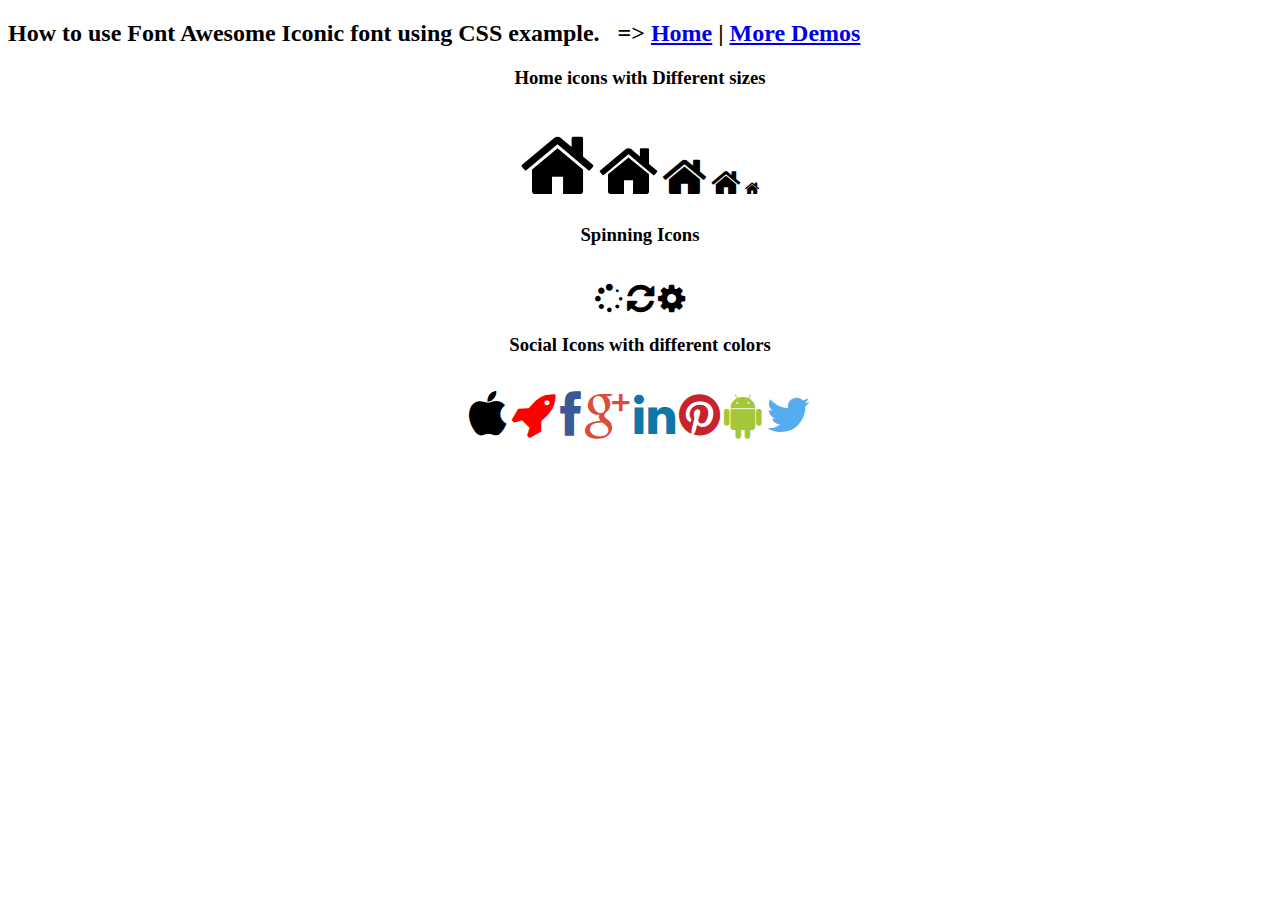
<file: font-awesome/index.html>
<!DOCTYPE html PUBLIC "-//W3C//DTD XHTML 1.0 Strict//EN"
  "http://www.w3.org/TR/xhtml1/DTD/xhtml1-strict.dtd">
<html xmlns="http://www.w3.org/1999/xhtml" xml:lang="en" lang="en">
  <head>
    <title>How to use Font Awesome Iconic font using CSS | PGPGang.com</title>
    <meta http-equiv="Content-Type" content="text/html;charset=utf-8" />
    <link rel="stylesheet" type="text/css" href="css/font-awesome.css" />
</head>
<body>
<h2>How to use Font Awesome Iconic font using CSS example.&nbsp;&nbsp;&nbsp;=> <a href="http://www.phpgang.com/">Home</a> | <a href="http://demo.phpgang.com/">More Demos</a></h2>

<div style="margin-left:auto;margin-right:auto;width: auto;text-align: center;">
<h3>Home icons with Different sizes</h3>
<br />
<div class="fa fa-home fa-5x"></div>
<div class="fa fa-home fa-4x"></div>
<div class="fa fa-home fa-3x"></div>
<div class="fa fa-home fa-2x"></div>
<div class="fa fa-home"></div>
<br />
<h3>Spinning Icons</h3>
<br />
<div class="fa fa-spinner fa-spin fa-2x"></div>
<div class="fa fa-refresh fa-spin fa-2x"></div>
<div class="fa fa-cog fa-spin fa-2x"></div>
<br />
<h3>Social Icons with different colors</h3>
<br />
<div class="fa fa-apple fa-3x"></div>
<div class="fa fa-rocket fa-color_red fa-3x"></div>
<div class="fa fa-facebook fa-color_facebook fa-3x"></div>
<div class="fa fa-google-plus fa-color_gplus fa-3x"></div>
<div class="fa fa-linkedin fa-color_linkedin fa-3x"></div>
<div class="fa fa-pinterest fa-color_pintrest fa-3x"></div>
<div class="fa fa-android fa-color_android fa-3x"></div>
<div class="fa fa-twitter fa-color_twitter fa-3x"></div>
</div>
</body>
</html>
</file>
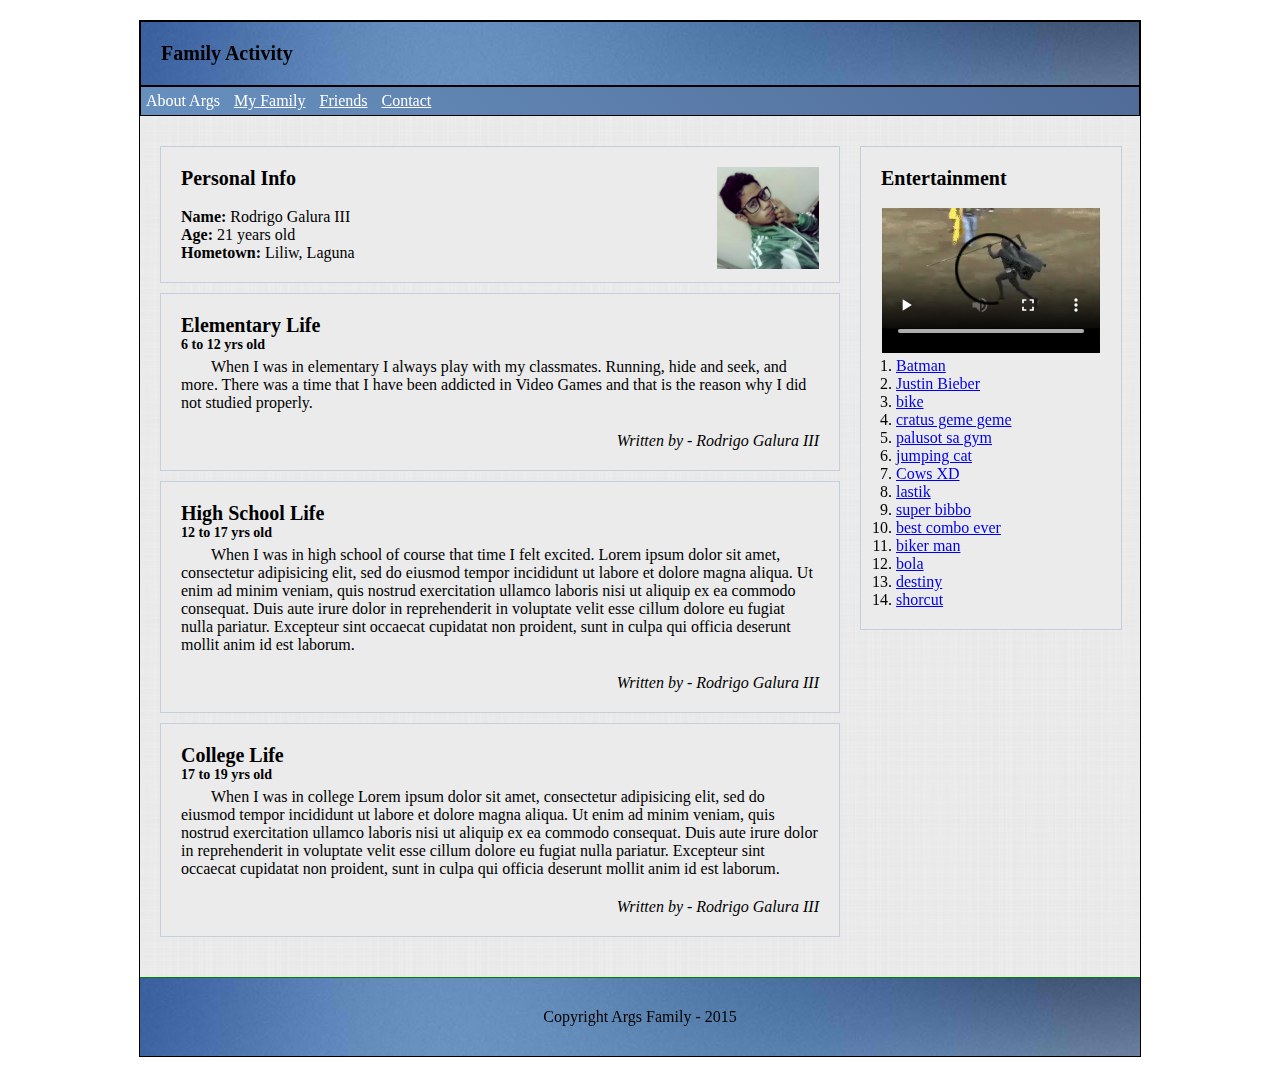
<file: about args.html>
<!doctype html>
<html lang="en">
<head>
	<meta charset="utf-8" />
	<title>Args Family</title>
	<link rel="stylesheet" type="text/css" href="css/family.css" />
	<link rel="icon" href="img/h5c3js.jpg" />
</head>
<body>
	<div id="container">
		<header id="web-header">
			<h1>Family Activity</h1>
		</header>

		<nav id="web-nav">
			<ul>
				<li><a href="#" class="selected">About Args</a></li>
				<li><a href="my family.html">My Family</a></li>
				<li><a href="my friends.html">Friends</a></li>
				<li><a href="contact.html">Contact</a></li>
			</ul>
		</nav>

		<section id="web-section">
			<article>
				<img src="img/my family/ako.jpg" title="My Picture" class="rotate" alt="My Profile Pict" />
				<header>
					<hgroup>
						<h1>Personal Info</h1>
					</hgroup>
				</header>
				<br />
				<strong>Name: </strong> Rodrigo Galura III <br />
				<strong>Age: </strong> 21 years old <br />
				<strong>Hometown: </strong> Liliw, Laguna <br />
			</article>
			<article>
				<header>
					<hgroup>
						<h1>Elementary Life</h1>
						<h2>6 to 12 yrs old</h2>
					</hgroup>
				</header>
				<p>
					When I was in elementary I always play with my classmates. Running, hide and seek,
					and more. There was a time that I have been addicted in Video Games and that is the reason
					why I did not studied properly.
				</p>
				<footer>Written by - Rodrigo Galura III</footer>
			</article>
			<article>
				<header>
					<hgroup>
						<h1>High School Life</h1>
						<h2>12 to 17 yrs old</h2>
					</hgroup>
				</header>
				<p>When I was in high school of course that time I felt excited. Lorem ipsum dolor sit amet, consectetur adipisicing elit, sed do eiusmod
				tempor incididunt ut labore et dolore magna aliqua. Ut enim ad minim veniam,
				quis nostrud exercitation ullamco laboris nisi ut aliquip ex ea commodo
				consequat. Duis aute irure dolor in reprehenderit in voluptate velit esse
				cillum dolore eu fugiat nulla pariatur. Excepteur sint occaecat cupidatat non
				proident, sunt in culpa qui officia deserunt mollit anim id est laborum. </p>
				<footer>Written by - Rodrigo Galura III</footer>
			</article>
			<article>
				<header>
					<hgroup>
						<h1>College Life</h1>
						<h2>17 to 19 yrs old</h2>
					</hgroup>
				</header>
				<p>When I was in college Lorem ipsum dolor sit amet, consectetur adipisicing elit, sed do eiusmod
				tempor incididunt ut labore et dolore magna aliqua. Ut enim ad minim veniam,
				quis nostrud exercitation ullamco laboris nisi ut aliquip ex ea commodo
				consequat. Duis aute irure dolor in reprehenderit in voluptate velit esse
				cillum dolore eu fugiat nulla pariatur. Excepteur sint occaecat cupidatat non
				proident, sunt in culpa qui officia deserunt mollit anim id est laborum. </p>
				<footer>Written by - Rodrigo Galura III</footer>
		</section>

		<aside id="web-aside">
			<h1>Entertainment</h1><br />
			<div id="video-container">
				<video controls>
					<source type="video/mp4" src="videos/9GAG - Why So Serious_.mp4" />
					Your browser does not support the video tag.
				</video>
			</div>
			<ul>
				<li><a href="#" onclick="play1();">Batman</a></li>
				<li><a href="#" onclick="play2();">Justin Bieber</a></li>
				<li><a href="#" onclick="play3();">bike</a></li>
				<li><a href="#" onclick="play4();">cratus geme geme</a></li>
				<li><a href="#" onclick="play5();">palusot sa gym</a></li>
				<li><a href="#" onclick="play6();">jumping cat</a></li>
				<li><a href="#" onclick="play7();">Cows XD</a></li>
				<li><a href="#" onclick="play8();">lastik</a></li>
				<li><a href="#" onclick="play9();">super bibbo</a></li>
				<li><a href="#" onclick="play10();">best combo ever</a></li>
				<li><a href="#" onclick="play11();">biker man</a></li>
				<li><a href="#" onclick="play12();">bola</a></li>
				<li><a href="#" onclick="play13();">destiny</a></li>
				<li><a href="#" onclick="play14();">shorcut</a></li>
			</ul>
		</aside>

		<footer id="web-footer">
			<p>Copyright Args Family - 2015</p>
		</footer>
	</div>

	<script type="text/javascript" src="js/video.js"></script>
</body>
</html>
</file>
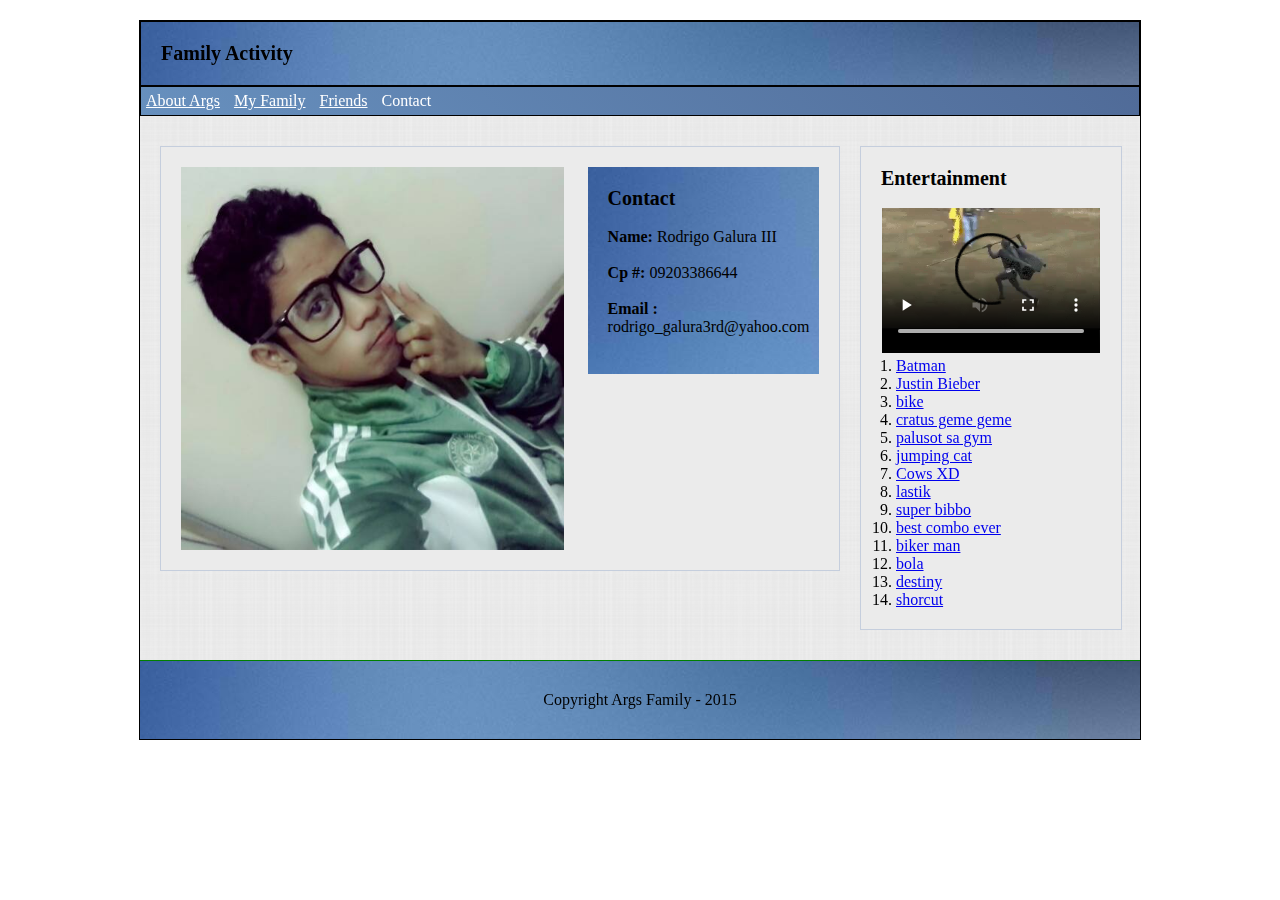
<file: contact.html>
<!doctype html>
<html lang="en">
<head>
	<meta charset="utf-8" />
	<title>Args Family</title>
	<link rel="stylesheet" type="text/css" href="css/family.css" />
	<link rel="icon" href="img/h5c3js.jpg" />
</head>
<body>
	<div id="container">
		<header id="web-header">
			<h1>Family Activity</h1>
		</header>

		<nav id="web-nav">
			<ul>
				<li><a href="about args.html">About Args</a></li>
				<li><a href="my family.html">My Family</a></li>
				<li><a href="my friends.html">Friends</a></li>
				<li><a href="#" class="selected">Contact</a></li>
			</ul>
		</nav>

		<section id="web-section">
			<article>
				<img src="img/my family/ako.jpg" title="My Picture" alt="My Profile Pict" style="width: 60%; float: left;" />
				<div id="contact-info">
					<header>
						<hgroup>
							<h1>Contact</h1>
						</hgroup>
					</header>
					<br />
					<strong>Name: </strong> Rodrigo Galura III <br /><br />
					<strong>Cp #: </strong> 09203386644 <br /><br />
					<strong>Email : </strong> rodrigo_galura3rd@yahoo.com <br /><br />
				</div>
				<div style="clear: both;"></div>
			</article>
		</section>

		<aside id="web-aside">
			<h1>Entertainment</h1><br />
			<div id="video-container">
				<video controls>
					<source type="video/mp4" src="videos/9GAG - Why So Serious_.mp4" />
					Your browser does not support the video tag.
				</video>
			</div>
			<ul>
				<li><a href="#" onclick="play1();">Batman</a></li>
				<li><a href="#" onclick="play2();">Justin Bieber</a></li>
				<li><a href="#" onclick="play3();">bike</a></li>
				<li><a href="#" onclick="play4();">cratus geme geme</a></li>
				<li><a href="#" onclick="play5();">palusot sa gym</a></li>
				<li><a href="#" onclick="play6();">jumping cat</a></li>
				<li><a href="#" onclick="play7();">Cows XD</a></li>
				<li><a href="#" onclick="play8();">lastik</a></li>
				<li><a href="#" onclick="play9();">super bibbo</a></li>
				<li><a href="#" onclick="play10();">best combo ever</a></li>
				<li><a href="#" onclick="play11();">biker man</a></li>
				<li><a href="#" onclick="play12();">bola</a></li>
				<li><a href="#" onclick="play13();">destiny</a></li>
				<li><a href="#" onclick="play14();">shorcut</a></li>
			</ul>
		</aside>

		<footer id="web-footer">
			<p>Copyright Args Family - 2015</p>
		</footer>
	</div>

	<script type="text/javascript" src="js/video.js"></script>
</body>
</html>
</file>
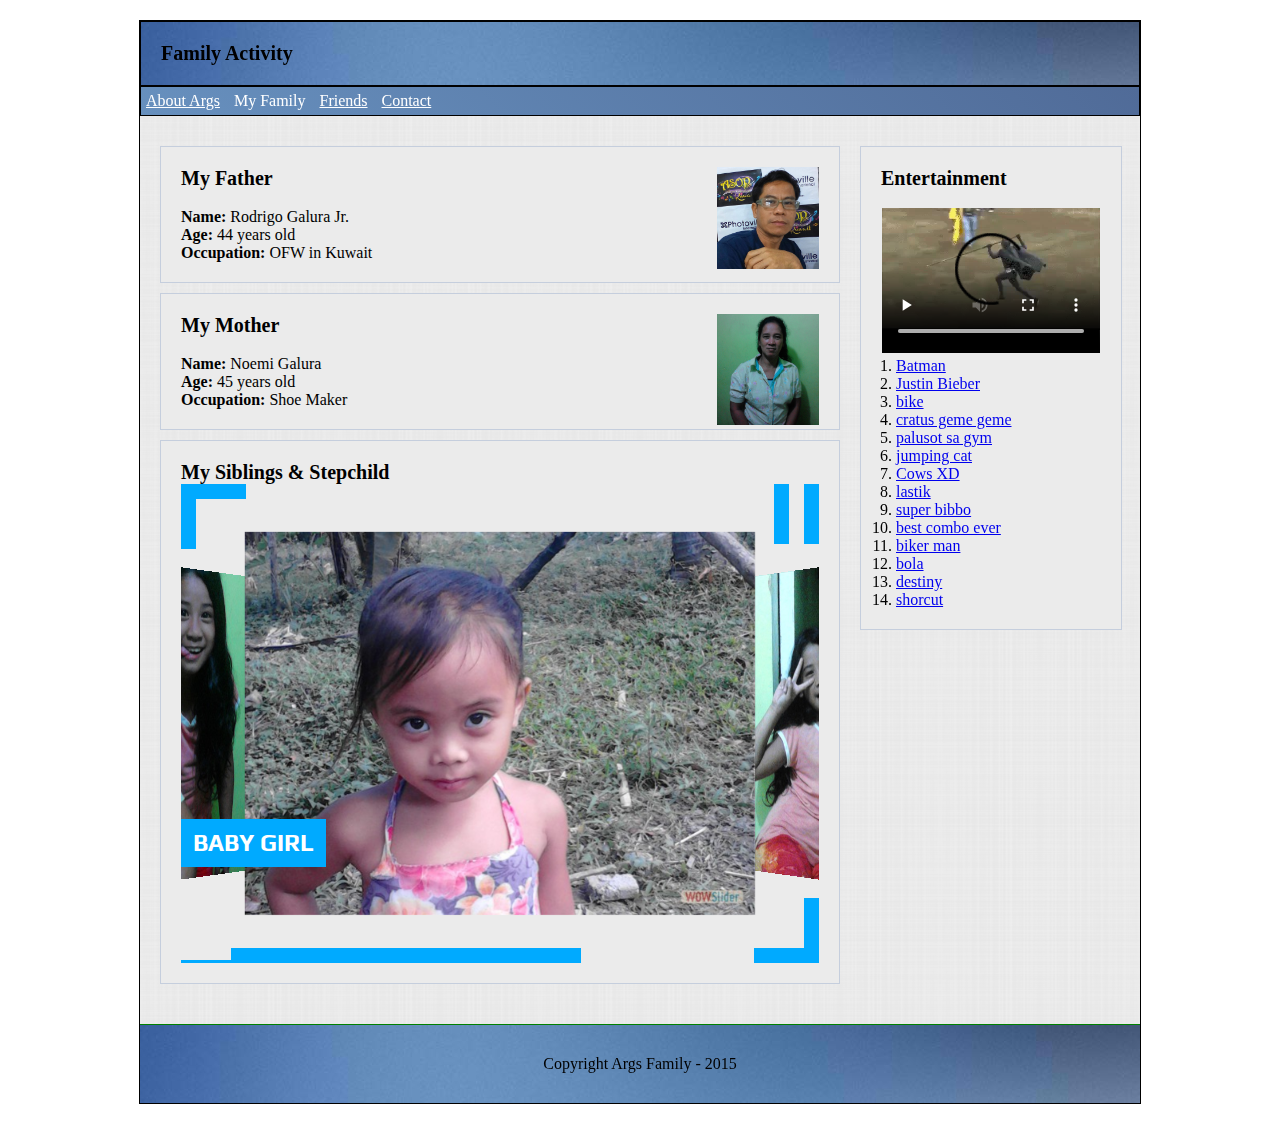
<file: my family.html>
<!doctype html>
<html lang="en">
<head>
	<meta charset="utf-8" />
	<title>Args Family</title>
	<link rel="stylesheet" type="text/css" href="css/family.css" />
	<link rel="icon" href="img/h5c3js.jpg" />
	<style type="text/css">
		#web-section article:nth-child(3) img {
			float: none;
		}
	</style>

	<!-- Start WOWSlider.com HEAD section --> <!-- add to the <head> of your page -->
	<link rel="stylesheet" type="text/css" href="engine0/style.css" />
	<script type="text/javascript" src="engine0/jquery.js"></script>
	<!-- End WOWSlider.com HEAD section -->
	</head>
<body>
	<div id="container">
		<header id="web-header">
			<h1>Family Activity</h1>
		</header>

		<nav id="web-nav">
			<ul>
				<li><a href="about args.html">About Args</a></li>
				<li><a href="#" class="selected">My Family</a></li>
				<li><a href="my friends.html">Friends</a></li>
				<li><a href="contact.html">Contact</a></li>
			</ul>
		</nav>

		<section id="web-section">
			<article>
				<img src="img/my family/papa.jpg" title="My Father" class="rotate" alt="pict ni papa" />
				<header>
					<hgroup>
						<h1>My Father</h1>
					</hgroup>
				</header>
				<br />
				<strong>Name: </strong> Rodrigo Galura Jr. <br />
				<strong>Age: </strong> 44 years old <br />
				<strong>Occupation: </strong> OFW in Kuwait <br />
			</article>
			<article>
				<img src="img/my family/mama.jpg" title="My Mother" class="rotate" alt="pict ni mama" />
				<header>
					<hgroup>
	<h1>My Mother</h1>
					</hgroup>
				</header>
				<br />
				<strong>Name: </strong> Noemi Galura <br />
				<strong>Age: </strong> 45 years old <br />
				<strong>Occupation: </strong> Shoe Maker <br />
			</article>
			<article>
				<header>
					<hgroup>
						<h1>My Siblings & Stepchild</h1>
					</hgroup>
				</header>
				<div id="my-siblings-slider">
	<!-- Start WOWSlider.com BODY section --> <!-- add to the <body> of your page -->
	<div id="wowslider-container0">
	<div class="ws_images"><ul>
		<li><img src="data0/images/baby_girl.jpg" alt="baby girl" title="baby girl" id="wows0_0"/></li>
		<li><img src="data0/images/cheezy.jpg" alt="cheezy" title="cheezy" id="wows0_1"/></li>
		<li><img src="data0/images/hehehe.jpg" alt="hehehe" title="hehehe" id="wows0_2"/></li>
		<li><img src="data0/images/hehehe2.jpg" alt="hehehe2" title="hehehe2" id="wows0_3"/></li>
		<li><img src="data0/images/japorms.jpg" alt="japorms" title="japorms" id="wows0_4"/></li>
		<li><img src="data0/images/little_3_girls.jpg" alt="little 3 girls" title="little 3 girls" id="wows0_5"/></li>
		<li><a href="http://wowslider.com/vi"><img src="data0/images/little_cute.jpg" alt="jquery slideshow" title="little cute" id="wows0_6"/></a></li>
		<li><img src="data0/images/picture_picture.jpg" alt="picture picture" title="picture picture" id="wows0_7"/></li>
	</ul></div>
	<div class="ws_bullets"><div>
		<a href="#" title="baby girl"><span><img src="data0/tooltips/baby_girl.jpg" alt="baby girl"/>1</span></a>
		<a href="#" title="cheezy"><span><img src="data0/tooltips/cheezy.jpg" alt="cheezy"/>2</span></a>
		<a href="#" title="hehehe"><span><img src="data0/tooltips/hehehe.jpg" alt="hehehe"/>3</span></a>
		<a href="#" title="hehehe2"><span><img src="data0/tooltips/hehehe2.jpg" alt="hehehe2"/>4</span></a>
		<a href="#" title="japorms"><span><img src="data0/tooltips/japorms.jpg" alt="japorms"/>5</span></a>
		<a href="#" title="little 3 girls"><span><img src="data0/tooltips/little_3_girls.jpg" alt="little 3 girls"/>6</span></a>
		<a href="#" title="little cute"><span><img src="data0/tooltips/little_cute.jpg" alt="little cute"/>7</span></a>
		<a href="#" title="picture picture"><span><img src="data0/tooltips/picture_picture.jpg" alt="picture picture"/>8</span></a>
	</div></div><div class="ws_script" style="position:absolute;left:-99%"><a href="http://wowslider.com">css image gallery</a> by WOWSlider.com v8.2</div>
	<div class="ws_shadow"></div>
	</div>	
	<script type="text/javascript" src="engine0/wowslider.js"></script>
	<script type="text/javascript" src="engine0/script.js"></script>
	<!-- End WOWSlider.com BODY section -->
				</div>
			</article>
		</section>

		<aside id="web-aside">
			<h1>Entertainment</h1><br />
			<div id="video-container">
				<video controls>
					<source type="video/mp4" src="videos/9GAG - Why So Serious_.mp4" />
					Your browser does not support the video tag.
				</video>
			</div>
			<ul>
				<li><a href="#" onclick="play1();">Batman</a></li>
				<li><a href="#" onclick="play2();">Justin Bieber</a></li>
				<li><a href="#" onclick="play3();">bike</a></li>
				<li><a href="#" onclick="play4();">cratus geme geme</a></li>
				<li><a href="#" onclick="play5();">palusot sa gym</a></li>
				<li><a href="#" onclick="play6();">jumping cat</a></li>
				<li><a href="#" onclick="play7();">Cows XD</a></li>
				<li><a href="#" onclick="play8();">lastik</a></li>
				<li><a href="#" onclick="play9();">super bibbo</a></li>
				<li><a href="#" onclick="play10();">best combo ever</a></li>
				<li><a href="#" onclick="play11();">biker man</a></li>
				<li><a href="#" onclick="play12();">bola</a></li>
				<li><a href="#" onclick="play13();">destiny</a></li>
				<li><a href="#" onclick="play14();">shorcut</a></li>
			</ul>
		</aside>

		<footer id="web-footer">
			<p>Copyright Args Family - 2015</p>
		</footer>
	</div>

	<script type="text/javascript" src="js/video.js"></script>
</body>
</html>
</file>
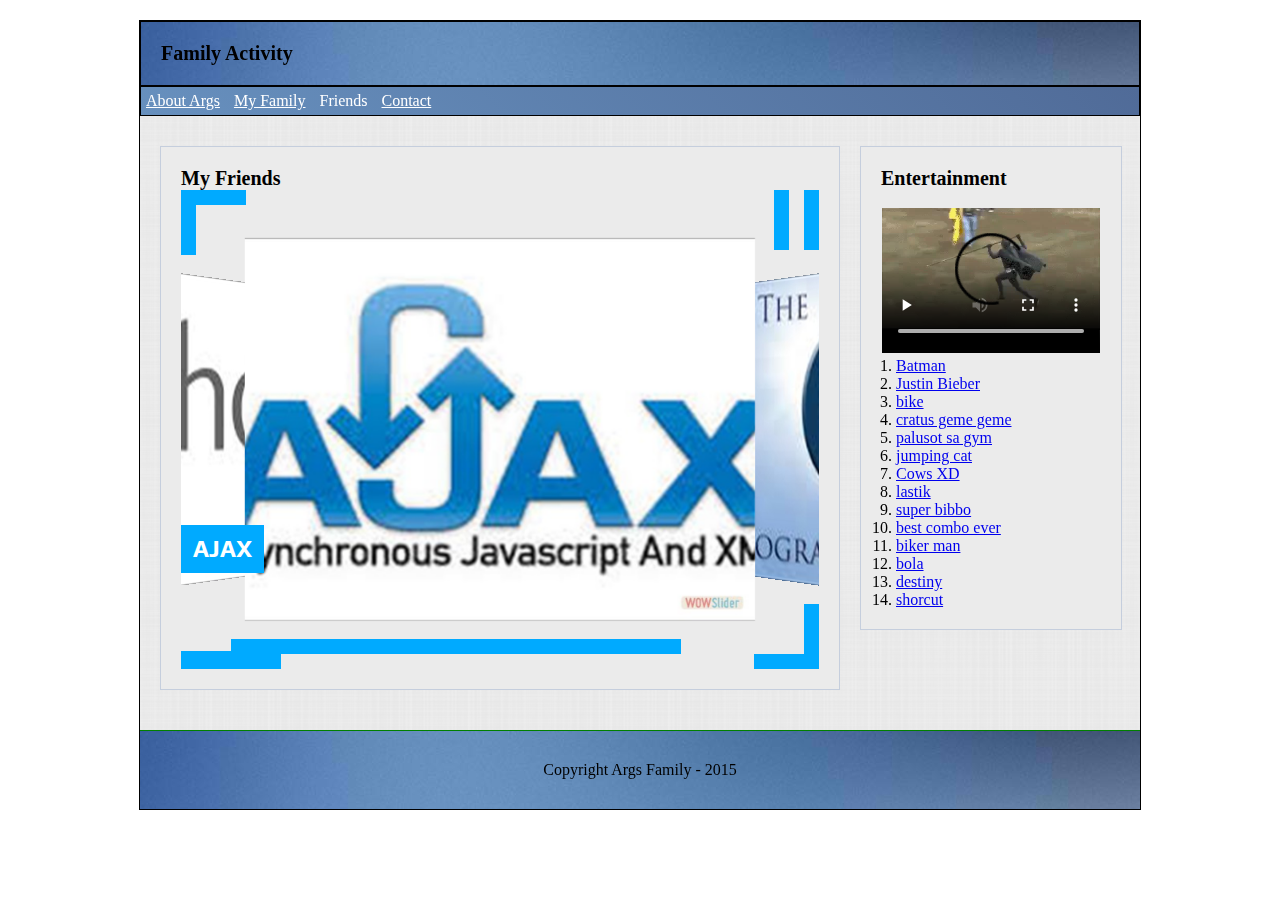
<file: my friends.html>
<!doctype html>
<html lang="en">
<head>
	<meta charset="utf-8" />
	<title>Args Family</title>
	<link rel="stylesheet" type="text/css" href="css/family.css" />
	<link rel="icon" href="img/h5c3js.jpg" />
	<style type="text/css">
		#web-section article:nth-child(3) img {
			float: none;
		}
	</style>

	<!-- Start WOWSlider.com HEAD section --> <!-- add to the <head> of your page -->
	<link rel="stylesheet" type="text/css" href="engine0/style.css" />
	<script type="text/javascript" src="engine0/jquery.js"></script>
	<!-- End WOWSlider.com HEAD section -->
	
	<!-- Start WOWSlider.com HEAD section --> <!-- add to the <head> of your page -->
	<link rel="stylesheet" type="text/css" href="engine0/style.css" />
	<!--script type="text/javascript" src="engine0/jquery.js"></script-->
	<!-- End WOWSlider.com HEAD section --></head>
<body>
	<div id="container">
		<header id="web-header">
			<h1>Family Activity</h1>
		</header>

		<nav id="web-nav">
			<ul>
				<li><a href="about args.html">About Args</a></li>
				<li><a href="my family.html">My Family</a></li>
				<li><a href="#.html" class="selected">Friends</a></li>
				<li><a href="contact.html">Contact</a></li>
			</ul>
		</nav>

		<section id="web-section">
			<article>
				<header>
					<hgroup>
						<h1>My Friends</h1>
					</hgroup>
				</header>
				<div id="my-friends-slider">
	<!-- Start WOWSlider.com BODY section --> <!-- add to the <body> of your page -->
	<div id="wowslider-container0">
	<div class="ws_images"><ul>
		<li><img src="data0/images/ajax.jpg" alt="ajax" title="ajax" id="wows0_0"/></li>
		<li><img src="data0/images/bannerbgblur.jpg" alt="banner-bg-blur" title="banner-bg-blur" id="wows0_1"/></li>
		<li><img src="data0/images/css3.jpg" alt="css3" title="css3" id="wows0_2"/></li>
		<li><img src="data0/images/git.jpg" alt="git" title="git" id="wows0_3"/></li>
		<li><img src="data0/images/html5.jpg" alt="html5" title="html5" id="wows0_4"/></li>
		<li><img src="data0/images/java.jpg" alt="java" title="java" id="wows0_5"/></li>
		<li><img src="data0/images/jquery.png" alt="jquery" title="jquery" id="wows0_6"/></li>
		<li><img src="data0/images/js.jpg" alt="js" title="js" id="wows0_7"/></li>
		<li><img src="data0/images/laravel.png" alt="laravel" title="laravel" id="wows0_8"/></li>
		<li><img src="data0/images/php.jpg" alt="php" title="php" id="wows0_9"/></li>
		<li><a href="http://wowslider.com"><img src="data0/images/py_game.jpg" alt="angular slider" title="py game" id="wows0_10"/></a></li>
		<li><img src="data0/images/python.jpg" alt="python" title="python" id="wows0_11"/></li>
	</ul></div>
	<div class="ws_bullets"><div>
		<a href="#" title="ajax"><span><img src="data0/tooltips/ajax.jpg" alt="ajax"/>1</span></a>
		<a href="#" title="banner-bg-blur"><span><img src="data0/tooltips/bannerbgblur.jpg" alt="banner-bg-blur"/>2</span></a>
		<a href="#" title="css3"><span><img src="data0/tooltips/css3.jpg" alt="css3"/>3</span></a>
		<a href="#" title="git"><span><img src="data0/tooltips/git.jpg" alt="git"/>4</span></a>
		<a href="#" title="html5"><span><img src="data0/tooltips/html5.jpg" alt="html5"/>5</span></a>
		<a href="#" title="java"><span><img src="data0/tooltips/java.jpg" alt="java"/>6</span></a>
		<a href="#" title="jquery"><span><img src="data0/tooltips/jquery.png" alt="jquery"/>7</span></a>
		<a href="#" title="js"><span><img src="data0/tooltips/js.jpg" alt="js"/>8</span></a>
		<a href="#" title="laravel"><span><img src="data0/tooltips/laravel.png" alt="laravel"/>9</span></a>
		<a href="#" title="php"><span><img src="data0/tooltips/php.jpg" alt="php"/>10</span></a>
		<a href="#" title="py game"><span><img src="data0/tooltips/py_game.jpg" alt="py game"/>11</span></a>
		<a href="#" title="python"><span><img src="data0/tooltips/python.jpg" alt="python"/>12</span></a>
	</div></div><div class="ws_script" style="position:absolute;left:-99%"><a href="http://wowslider.com">css image gallery</a> by WOWSlider.com v8.2</div>
	<div class="ws_shadow"></div>
	</div>	
	<script type="text/javascript" src="engine0/wowslider.js"></script>
	<script type="text/javascript" src="engine0/script.js"></script>
	<!-- End WOWSlider.com BODY section -->
				</div>
			</article>
		</section>

		<aside id="web-aside">
			<h1>Entertainment</h1><br />
			<div id="video-container">
				<video controls>
					<source type="video/mp4" src="videos/9GAG - Why So Serious_.mp4" />
					Your browser does not support the video tag.
				</video>
			</div>
			<ul>
				<li><a href="#" onclick="play1();">Batman</a></li>
				<li><a href="#" onclick="play2();">Justin Bieber</a></li>
				<li><a href="#" onclick="play3();">bike</a></li>
				<li><a href="#" onclick="play4();">cratus geme geme</a></li>
				<li><a href="#" onclick="play5();">palusot sa gym</a></li>
				<li><a href="#" onclick="play6();">jumping cat</a></li>
				<li><a href="#" onclick="play7();">Cows XD</a></li>
				<li><a href="#" onclick="play8();">lastik</a></li>
				<li><a href="#" onclick="play9();">super bibbo</a></li>
				<li><a href="#" onclick="play10();">best combo ever</a></li>
				<li><a href="#" onclick="play11();">biker man</a></li>
				<li><a href="#" onclick="play12();">bola</a></li>
				<li><a href="#" onclick="play13();">destiny</a></li>
				<li><a href="#" onclick="play14();">shorcut</a></li>
			</ul>
		</aside>

		<footer id="web-footer">
			<p>Copyright Args Family - 2015</p>
		</footer>
	</div>

	<script type="text/javascript" src="js/video.js"></script>
</body>
</html>
</file>
<file: css/family.css>
* {
	margin: 0;
	padding: 0;
}

h1 {
	font: bold 20px tahoma;
}

h2 {
	font: bold 14px tahoma;
}

header, nav, section, article, hgroup, aside, footer {
	display: block;
}

body {
	text-align: center;
}

#container {
	width: 1000px;
	background-image: url(../img/body-bg.png);
	border: 1px solid black;
	margin: 20px auto;
	text-align: left;
}

#web-header {
	background-image: url(../img/banner-bg-blur.jpg);
	padding: 20px;
	border: 1px solid black;
}

#web-nav {
	background: linear-gradient(45deg, rgb(103, 144, 190), rgb(80, 107, 152));
	border: 1px solid black;
	color: white;
}

#web-nav li {
	display: inline-block;
	list-style: none;
	padding: 5px;
}

#web-nav li a.selected {
	text-decoration: none;	
}

#web-nav li a {
	color: white;
}

#web-nav li a:hover,
#web-nav li a:active {
	color: green;
}

#web-section {
	width: 680px;
	margin: 30px 20px; /* 710px, 290 left */
	float: left;
}

#web-section article img {
	max-width: 100%;
	float: right;
	width: 16%;
}

#web-section article img.rotate {
	-webkit-transition: .5s -webkit-transform;
}

#web-section article img.rotate:hover {
	-webkit-transform: rotate(360deg) scale(1.5);
}

#contact-info {
	background-image: url(../img/banner-bg-blur.jpg);
	float: right;
	width: 30%;
	padding: 20px;
}

article {
	border: 1px solid rgb(197, 206, 221);
 	background-color: #EBEBEB;
	padding: 20px;
	margin-bottom: 10px;
}

article p {
	margin-top: 5px;
	text-indent: 30px;
}

article footer {
	margin-top: 20px;
	text-align: right;
	font-style: italic;
}

#web-aside {
	width: 220px;
	margin: 30px 0;
	padding: 20px;
	border: 1px solid rgb(197, 206, 221);
	background-color: #EBEBEB;
	float: left;
}

#web-aside li {
	list-style-type: decimal;
	margin-left: 15px;
}

#web-footer {
	background-image: url(../img/banner-bg-blur.jpg);
	clear: both;
	text-align: center;
	border-top: 1px solid green;
	padding: 30px;
}

/* For Video */
#video-container > video {
	width: 99%;
	margin: 0 .5%;
	height: 30%;
	top: 0;
}
</file>
<file: engine0/style.css>
/*
 *	generated by WOW Slider 8.2
 *	template Angular
 */
@import url(https://fonts.googleapis.com/css?family=Play&subset=latin,cyrillic,latin-ext);
#wowslider-container0 { 
	display: table;
	zoom: 1; 
	position: relative;
	width: 100%;
	max-width: 640px;
	max-height:480px;
	margin:0px auto 0px;
	z-index:90;
	text-align:left; /* reset align=center */
	font-size: 10px;
	text-shadow: none; /* fix some user styles */

	/* reset box-sizing (to boostrap friendly) */
	-webkit-box-sizing: content-box;
	-moz-box-sizing: content-box;
	box-sizing: content-box; 
}
* html #wowslider-container0{ width:640px }
#wowslider-container0 .ws_images ul{
	position:relative;
	width: 10000%; 
	height:100%;
	left:0;
	list-style:none;
	margin:0;
	padding:0;
	border-spacing:0;
	overflow: visible;
	/*table-layout:fixed;*/
}
#wowslider-container0 .ws_images ul li{
	position: relative;
	width:1%;
	height:100%;
	line-height:0; /*opera*/
	overflow: hidden;
	float:left;
	/*font-size:0;*/
	padding:0 0 0 0 !important;
	margin:0 0 0 0 !important;
}

#wowslider-container0 .ws_images{
	position: relative;
	left:0;
	top:0;
	height:100%;
	max-height:480px;
	max-width: 640px;
	vertical-align: top;
	border:none;
	overflow: hidden;
}
#wowslider-container0 .ws_images ul a{
	width:100%;
	height:100%;
	max-height:480px;
	display:block;
	color:transparent;
}
#wowslider-container0 img{
	max-width: none !important;
}
#wowslider-container0 .ws_images .ws_list img,
#wowslider-container0 .ws_images > div > img{
	width:100%;
	border:none 0;
	max-width: none;
	padding:0;
	margin:0;
}
#wowslider-container0 .ws_images > div > img {
	max-height:480px;
}

#wowslider-container0 .ws_images iframe {
	position: absolute;
	z-index: -1;
}

#wowslider-container0 .ws-title > div {
	display: inline-block !important;
}

#wowslider-container0 a{ 
	text-decoration: none; 
	outline: none; 
	border: none; 
}

#wowslider-container0  .ws_bullets { 
	float: left;
	position:absolute;
	z-index:70;
}
#wowslider-container0  .ws_bullets div{
	position:relative;
	float:left;
	font-size: 0px;
}
/* compatibility with Joomla styles */
#wowslider-container0  .ws_bullets a {
	line-height: 0;
}

#wowslider-container0  .ws_script{
	display:none;
}
#wowslider-container0 sound, 
#wowslider-container0 object{
	position:absolute;
}

/* prevent some of users reset styles */
#wowslider-container0 .ws_effect {
	position: static;
	width: 100%;
	height: 100%;
}

#wowslider-container0 .ws_photoItem {
	border: 2em solid #fff;
	margin-left: -2em;
	margin-top: -2em;
}
#wowslider-container0 .ws_cube_side {
	background: #A6A5A9;
}


#wowslider-container0.ws_gestures {
	cursor: -webkit-grab;
	cursor: -moz-grab;
	cursor: url("[data-uri]"), move;
}
#wowslider-container0.ws_gestures.ws_grabbing {
	cursor: -webkit-grabbing;
	cursor: -moz-grabbing;
	cursor: url("[data-uri]"), move;
}

/* hide controls when video start play */
#wowslider-container0.ws_video_playing .ws_bullets {
	display: none;
}
#wowslider-container0.ws_video_playing:hover .ws_bullets {
	display: block;
}
/* IE fix because it don't show controls on hover if frame visible */
#wowslider-container0.ws_video_playing_ie .ws_bullets,
#wowslider-container0.ws_video_playing_ie a.ws_next,
#wowslider-container0.ws_video_playing_ie a.ws_prev {
	display: block;
}


/* youtube/vimeo buttons */
#wowslider-container0 .ws_video_btn {
	position: absolute;
	display: none;
	cursor: pointer;
	top: 0;
	left: 0;
	width: 100%;
	height: 100%;
	z-index: 55;
}
#wowslider-container0 .ws_video_btn.ws_youtube,
#wowslider-container0 .ws_video_btn.ws_vimeo {
	display: block;
}
#wowslider-container0 .ws_video_btn div {
	position: absolute;
	background-image: url(./playvideo.png);
	background-size: 200%;
	top: 50%;
	left: 50%;
	width: 7em;
	height: 5em;
	margin-left: -3.5em;
	margin-top: -2.5em;
}
#wowslider-container0 .ws_video_btn.ws_youtube div {
	background-position: 0 0;
}
#wowslider-container0 .ws_video_btn.ws_youtube:hover div {
	background-position: 100% 0;
}
#wowslider-container0 .ws_video_btn.ws_vimeo div {
	background-position: 0 100%;
}
#wowslider-container0 .ws_video_btn.ws_vimeo:hover div {
	background-position: 100% 100%;
}

#wowslider-container0 .ws_playpause.ws_hide {
	display: none !important;
}

#wowslider-container0 .ws_bullets a {
	width:50px;
	height:15px;
	float: left; 
	text-indent: -9999px; 
	position:relative;
	color:transparent;
}
#wowslider-container0 .ws_bullets a:after {
	content: '';
	position: absolute;
	display: block;
	background: #00aaff;
	width:50px;
	height:15px;
	bottom: 0;
    -webkit-transition: all 0.2s;
    -moz-transition: all 0.2s;
    -o-transition: all 0.2s;
    transition: all 0.2s;
}
#wowslider-container0 .ws_bullets a.ws_selbull:after,
#wowslider-container0 .ws_bullets a:hover:after {
	height: 3px;
}

#wowslider-container0 a.ws_next, #wowslider-container0 a.ws_prev {
	position:absolute;
	z-index:60;
	height: 5em;
	width: 5em;
	background: none;
	border-style: solid;
	border-color: #00aaff;
    -webkit-transition: all 0.2s;
    -moz-transition: all 0.2s;
    -o-transition: all 0.2s;
    transition: all 0.2s;
	background-size: 200%;
}
#wowslider-container0 a.ws_next{
	border-width: 0 15px 15px 0;
	bottom:0;
	right:0;
}
#wowslider-container0 a.ws_prev {
	border-width: 15px 0 0 15px;
	left:0;
	top:0;
}
#wowslider-container0 a.ws_next:hover{
	border-width: 0 3px 3px 0;
}
#wowslider-container0 a.ws_prev:hover {
	border-width: 3px 0 0 3px;
}

/*playpause*/
#wowslider-container0 .ws_playpause {
    position: absolute;
    top: 0;
    right: 0;
    z-index: 59;
}
#wowslider-container0 .ws_playpause {
	-webkit-transition: all 0.2s;
    -moz-transition: all 0.2s;
    -o-transition: all 0.2s;
    transition: all 0.2s;
	background-size: 100%;
}
#wowslider-container0 .ws_pause {
    width: 1.5em;
    height: 6em;
	border-style:solid;
	border-width:0 15px;
	border-color: #00aaff;	
}
#wowslider-container0 .ws_pause:hover {
	width: 2em;
	border-width:0 3px;
}
#wowslider-container0 .ws_play {
    width: 5em;
    height: 5em;
    border-style:solid;
	border-width: 15px 15px 0 0;
	border-color: #00aaff;
}
#wowslider-container0 .ws_play:hover {
	border-width: 3px 3px 0 0;
}

/* fullscreen button */
#wowslider-container0 .ws_fullscreen {
	color: #00aaff;
	right: 3.3em;
	top: 0;
}/* bottom center */
#wowslider-container0  .ws_bullets {
	bottom:0;
	left:0;
	margin-right: 100px;
}#wowslider-container0 .ws-title{
	position: absolute;
	font: 2.4em 'Play', Verdana, Geneva, sans-serif;
	bottom:4em;
	left: 0;
	margin-right:5em;
	z-index: 50;
    color: #fff;
	line-height: 1em;
	font-weight: bold;
}
#wowslider-container0 .ws-title div,#wowslider-container0 .ws-title span{
	display:inline-block;
	padding: 0.5em;
	text-transform: uppercase;
	background: #00aaff;
}
#wowslider-container0 .ws-title div{
	display:block;
	margin-top:0.5em;
	font-size: 0.777em;
	text-transform: none;
	padding: 0.7em;
	line-height: 1.15em;
}#wowslider-container0 .ws_images > ul{
	animation: wsBasic 32s infinite;
	-moz-animation: wsBasic 32s infinite;
	-webkit-animation: wsBasic 32s infinite;
}
@keyframes wsBasic{0%{left:-0%} 6.25%{left:-0%} 12.5%{left:-100%} 18.75%{left:-100%} 25%{left:-200%} 31.25%{left:-200%} 37.5%{left:-300%} 43.75%{left:-300%} 50%{left:-400%} 56.25%{left:-400%} 62.5%{left:-500%} 68.75%{left:-500%} 75%{left:-600%} 81.25%{left:-600%} 87.5%{left:-700%} 93.75%{left:-700%} }
@-moz-keyframes wsBasic{0%{left:-0%} 6.25%{left:-0%} 12.5%{left:-100%} 18.75%{left:-100%} 25%{left:-200%} 31.25%{left:-200%} 37.5%{left:-300%} 43.75%{left:-300%} 50%{left:-400%} 56.25%{left:-400%} 62.5%{left:-500%} 68.75%{left:-500%} 75%{left:-600%} 81.25%{left:-600%} 87.5%{left:-700%} 93.75%{left:-700%} }
@-webkit-keyframes wsBasic{0%{left:-0%} 6.25%{left:-0%} 12.5%{left:-100%} 18.75%{left:-100%} 25%{left:-200%} 31.25%{left:-200%} 37.5%{left:-300%} 43.75%{left:-300%} 50%{left:-400%} 56.25%{left:-400%} 62.5%{left:-500%} 68.75%{left:-500%} 75%{left:-600%} 81.25%{left:-600%} 87.5%{left:-700%} 93.75%{left:-700%} }

#wowslider-container0 .ws_bullets  a img{
	text-indent:0;
	display:block;
	bottom:15px;
	left:-32px;
	visibility:hidden;
	position:absolute;
    border: 1px solid #00aaff;
	max-width:none;
}
#wowslider-container0 .ws_bullets a:hover img{
	visibility:visible;
}

#wowslider-container0 .ws_bulframe div div{
	height:48px;
	overflow:visible;
	position:relative;
}
#wowslider-container0 .ws_bulframe div {
	left:0;
	overflow:hidden;
	position:relative;
	width:64px;
	background-color:#00aaff;
}
#wowslider-container0  .ws_bullets .ws_bulframe{
	display:none;
	bottom:20px;
	margin-left:5px;
	overflow:visible;
	position:absolute;
	cursor:pointer;
    border: 15px solid #00aaff;
}#wowslider-container0 .ws_bulframe div div{
	height: auto;
}

@media all and (max-width:760px) {
	#wowslider-container0 .ws_fullscreen {
		display: block;
	}
}
@media all and (max-width:400px){
	#wowslider-container0 .ws_controls,
	#wowslider-container0 .ws_bullets,
	#wowslider-container0 .ws_thumbs{
		display: none
	}
}
</file>
